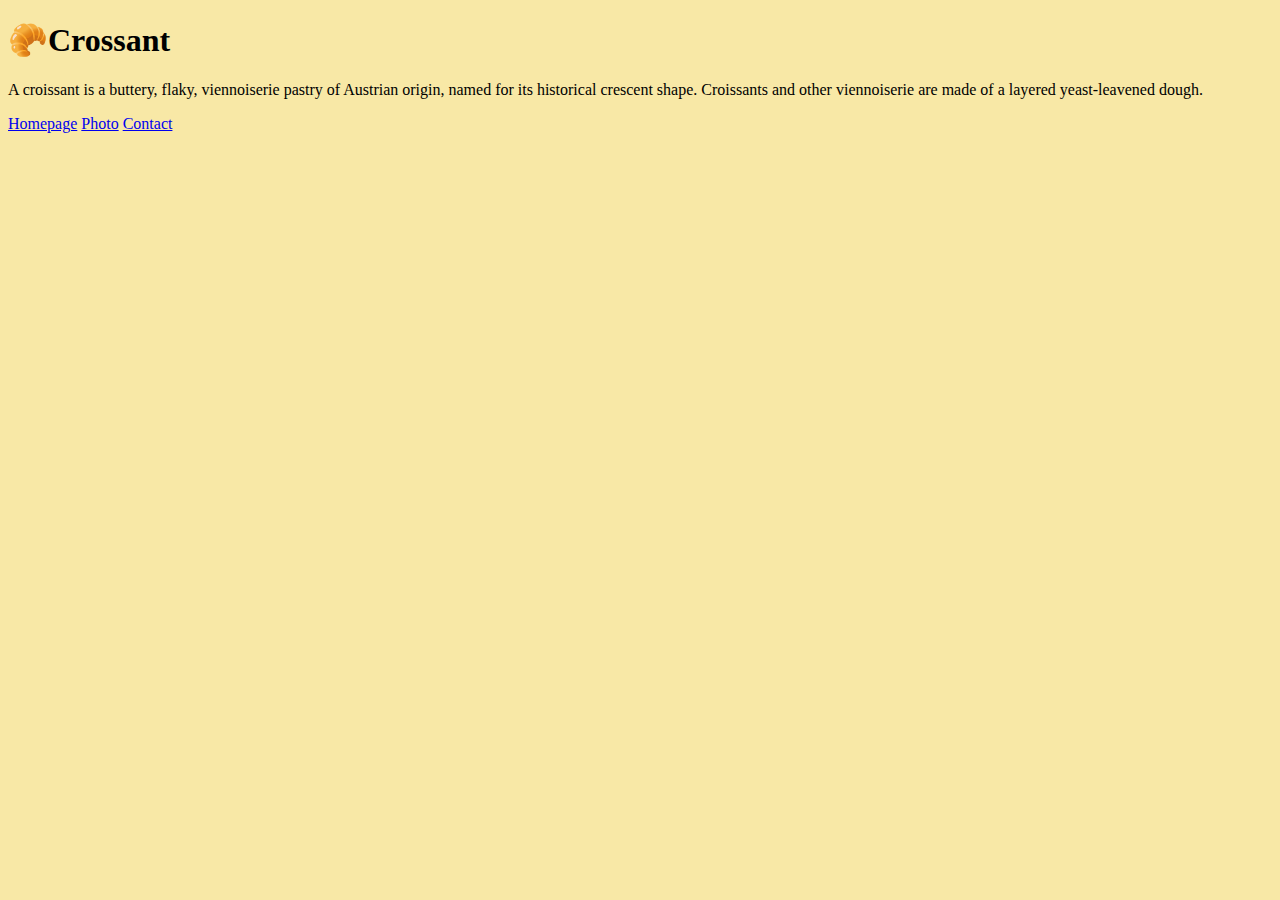
<file: index.html>
<!DOCTYPE html>
<html lang="en">
  <head>
    <meta charset="UTF-8" />
    <meta http-equiv="X-UA-Compatible" content="IE=edge" />
    <meta name="viewport" content="width=device-width, initial-scale=1.0" />
    <title>🥐Crossant</title>
    <link
      href="https://cdn.jsdelivr.net/npm/bootstrap@5.0.2/dist/css/bootstrap.min.css"
      rel="stylesheet"
      integrity="sha384-EVSTQN3/azprG1Anm3QDgpJLIm9Nao0Yz1ztcQTwFspd3yD65VohhpuuCOmLASjC"
      crossorigin="anonymous"
    />
    <link rel="stylesheet" href="/src/style.css" />
  </head>
  <body>
    <div class="container">
      <h1 class="text-center">🥐Crossant</h1>
      <p class="text-center">
        A croissant is a buttery, flaky, viennoiserie pastry of Austrian origin,
        named for its historical crescent shape. Croissants and other
        viennoiserie are made of a layered yeast-leavened dough.
      </p>
      <div class="row tm-3 d-flex justify-content-evenly">
        <div class="col-md text-center">
          <a href="/" class="m-2">Homepage</a>

          <a href="/sub-pages/photo.html" class="m-2">Photo</a>

          <a href="/sub-pages/about.html" class="m-2">Contact</a>
        </div>
      </div>
    </div>
  </body>
</html>
</file>
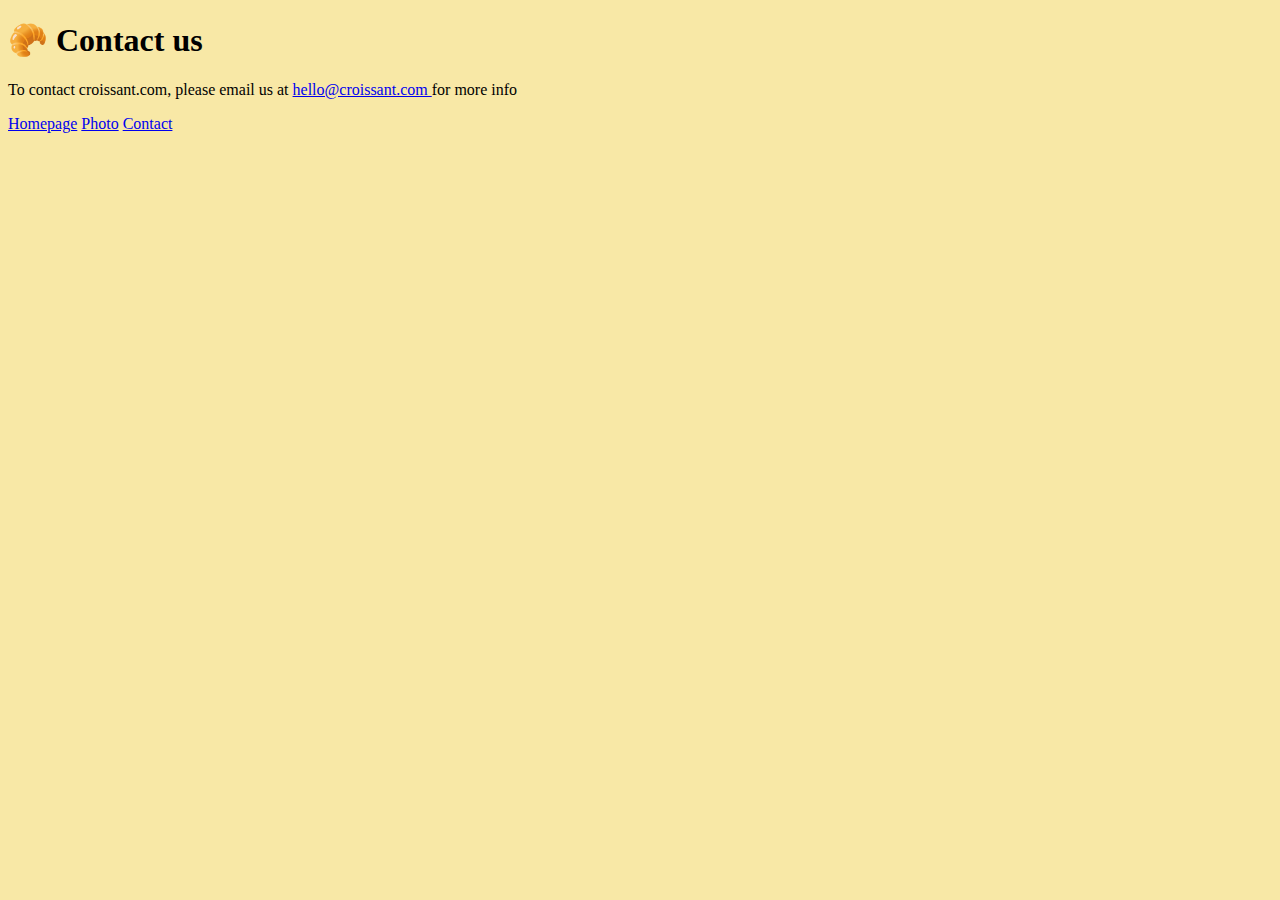
<file: sub-pages/about.html>
<!DOCTYPE html>
<html lang="en">
  <head>
    <meta charset="UTF-8" />
    <meta http-equiv="X-UA-Compatible" content="IE=edge" />
    <meta name="viewport" content="width=device-width, initial-scale=1.0" />
    <title>croissant/contact</title>
    <link
      href="https://cdn.jsdelivr.net/npm/bootstrap@5.0.2/dist/css/bootstrap.min.css"
      rel="stylesheet"
      integrity="sha384-EVSTQN3/azprG1Anm3QDgpJLIm9Nao0Yz1ztcQTwFspd3yD65VohhpuuCOmLASjC"
      crossorigin="anonymous"
    />
    <link rel="stylesheet" href="/src/style.css" />
  </head>
  <body>
    <div class="container-fluid">
      <h1 class="text-center m-3">🥐 Contact us</h1>
      <p class="text-center">
        To contact croissant.com, please email us at
        <a href="mailto:hello@croissant.com"> hello@croissant.com </a>
        for more info
      </p>
      <div class="row tm-3 d-flex justify-content-evenly">
        <div class="col-md m-3 text-center">
          <a href="/" class="m-2">Homepage</a>

          <a href="/sub-pages/photo.html" class="m-2">Photo</a>

          <a href="/sub-pages/about.html" class="m-2">Contact</a>
        </div>
      </div>
    </div>
  </body>
</html>
</file>
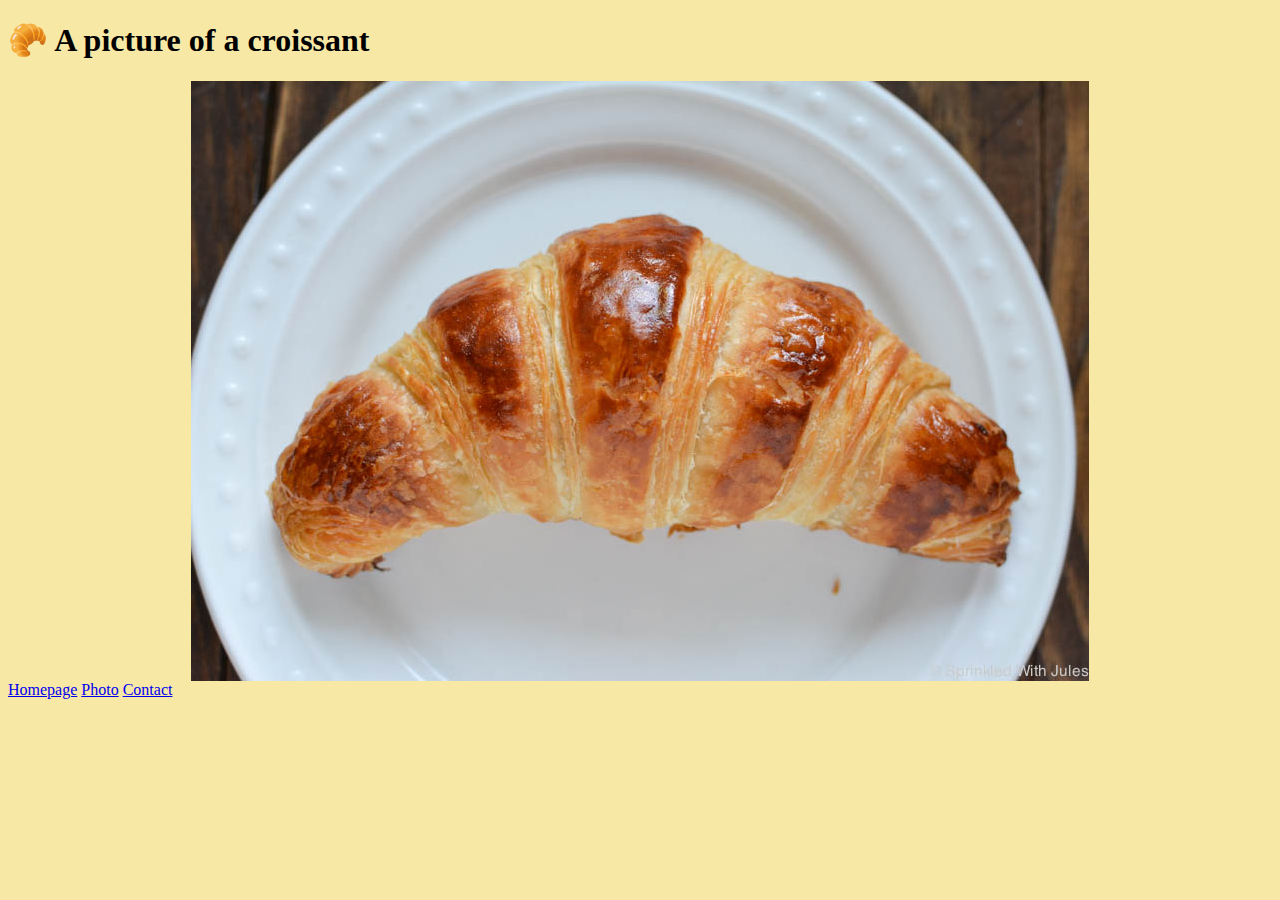
<file: sub-pages/photo.html>
<!DOCTYPE html>
<html lang="en">
  <head>
    <meta charset="UTF-8" />
    <meta http-equiv="X-UA-Compatible" content="IE=edge" />
    <meta name="viewport" content="width=device-width, initial-scale=1.0" />
    <title>🥐Crossant/picture</title>
    <link
      href="https://cdn.jsdelivr.net/npm/bootstrap@5.0.2/dist/css/bootstrap.min.css"
      rel="stylesheet"
      integrity="sha384-EVSTQN3/azprG1Anm3QDgpJLIm9Nao0Yz1ztcQTwFspd3yD65VohhpuuCOmLASjC"
      crossorigin="anonymous"
    />
    <link rel="stylesheet" href="/src/style.css" />
  </head>
  <body>
    <div class="container-fluid">
      <h1 class="m-3 text-center">🥐 A picture of a croissant</h1>
      <img
        src="/images/croissant.jpg"
        alt="croissant"
        class="mw-100 rounded d-block mx-auto"
      />
      <div class="row tm-3 d-flex justify-content-evenly">
        <div class="col-md m-3 text-center">
          <a href="/" class="m-2">Homepage</a>

          <a href="/sub-pages/photo.html" class="m-2">Photo</a>

          <a href="/sub-pages/about.html" class="m-2">Contact</a>
        </div>
      </div>
    </div>
  </body>
</html>
</file>
<file: src/style.css>
body {
  background: rgb(248, 232, 166);
}
img {
  display: block;
  margin: 0 auto;
}
</file>
